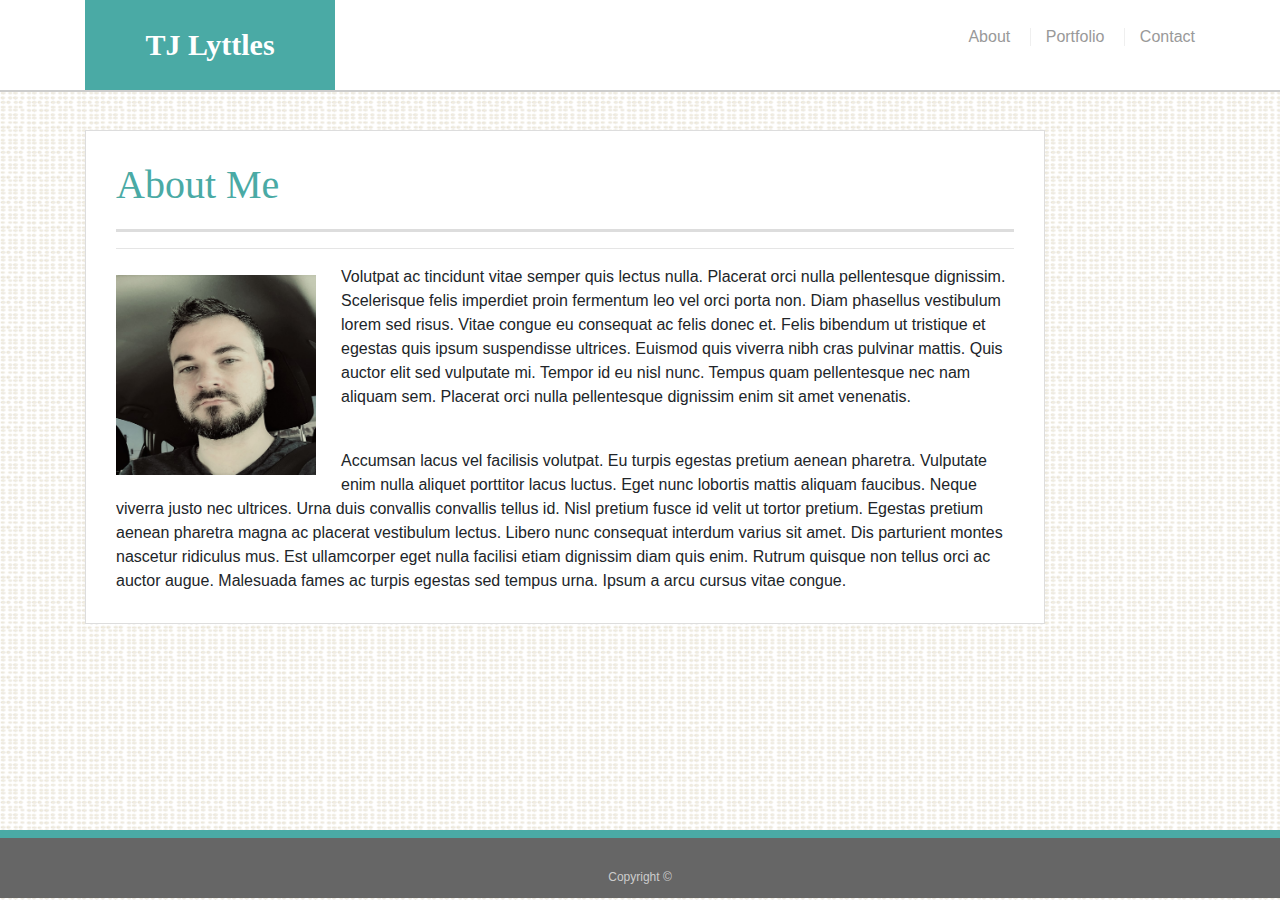
<file: index.html>
<!DOCTYPE html>
<html lang="en">
<head>
    <meta charset="UTF-8">
    <meta name="viewport" content="width=device-width, initial-scale=1.0">
    <meta http-equiv="X-UA-Compatible" content="ie=edge">
    <title>Document</title>
    <link rel="stylesheet" type="text/css" href="assests\css\style.css">
    <link rel="stylesheet" href="https://stackpath.bootstrapcdn.com/bootstrap/4.3.1/css/bootstrap.min.css" integrity="sha384-ggOyR0iXCbMQv3Xipma34MD+dH/1fQ784/j6cY/iJTQUOhcWr7x9JvoRxT2MZw1T" crossorigin="anonymous">
</head>
<body background= "assests/images/weave.png">
    <header id="masthead">
        <div class="container">
            <a href="index.html" id="name">TJ Lyttles</a>        
            <nav>                    
                <a href="index.html">About</a>         
                <a href="portfolio.html">Portfolio</a>   
                <a href="contact.html">Contact</a>
            </nav>
        </div>                
    </header>
        <div id="main_container" class="container">
            <section class="maincontact">                    
                <h1>About Me</h1>
                <hr>
                <img class="profile" src="assests\images\portrait.jpg" alt="profile pic" style="width:200px; height:200px;">
                <p>Volutpat ac tincidunt vitae semper quis lectus nulla. Placerat orci nulla pellentesque dignissim. Scelerisque felis imperdiet proin fermentum leo vel orci porta non. Diam phasellus vestibulum lorem sed risus. Vitae congue eu consequat ac felis donec et. Felis bibendum ut tristique et egestas quis ipsum suspendisse ultrices. Euismod quis viverra nibh cras pulvinar mattis. Quis auctor elit sed vulputate mi. Tempor id eu nisl nunc. Tempus quam pellentesque nec nam aliquam sem. Placerat orci nulla pellentesque dignissim enim sit amet venenatis.</p>
                <br>
                <p>Accumsan lacus vel facilisis volutpat. Eu turpis egestas pretium aenean pharetra. Vulputate enim nulla aliquet porttitor lacus luctus. Eget nunc lobortis mattis aliquam faucibus. Neque viverra justo nec ultrices. Urna duis convallis convallis tellus id. Nisl pretium fusce id velit ut tortor pretium. Egestas pretium aenean pharetra magna ac placerat vestibulum lectus. Libero nunc consequat interdum varius sit amet. Dis parturient montes nascetur ridiculus mus. Est ullamcorper eget nulla facilisi etiam dignissim diam quis enim. Rutrum quisque non tellus orci ac auctor augue. Malesuada fames ac turpis egestas sed tempus urna. Ipsum a arcu cursus vitae congue.</p>                
            </section>
        </div>
    <footer>
        <div class="container">
            Copyright &copy;
        </div>
    </footer>
</body>
</html>
</file>
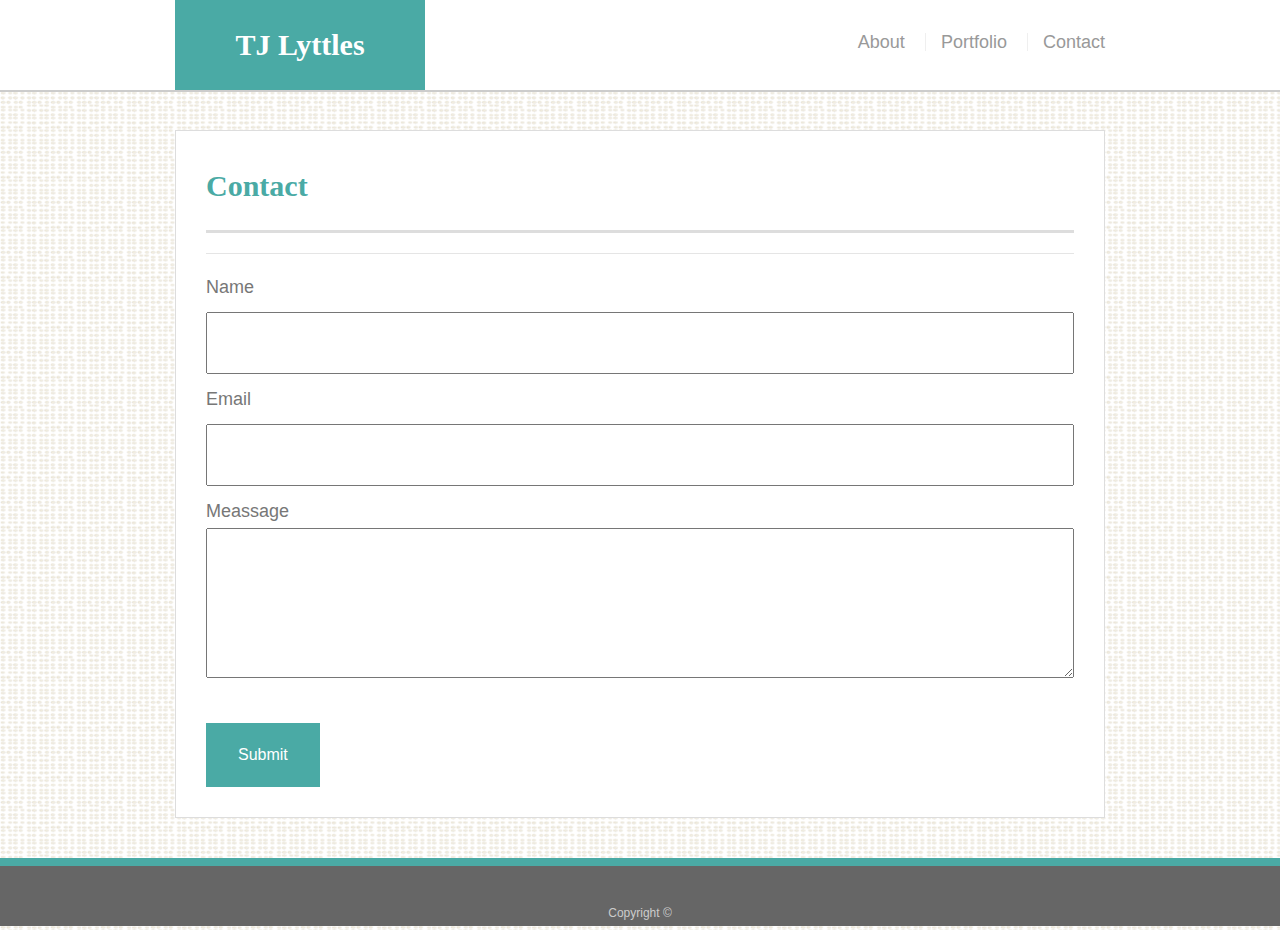
<file: contact.html>
<!DOCTYPE html>
<html lang="en">
<head>
    <meta charset="UTF-8">
    <meta name="viewport" content="width=device-width, initial-scale=1.0">
    <meta http-equiv="X-UA-Compatible" content="ie=edge">
    <link rel="stylesheet" href="https://stackpath.bootstrapcdn.com/bootstrap/4.3.1/css/bootstrap.min.css" integrity="sha384-ggOyR0iXCbMQv3Xipma34MD+dH/1fQ784/j6cY/iJTQUOhcWr7x9JvoRxT2MZw1T" crossorigin="anonymous">
    <link rel="stylesheet" type="text/css" href="assests\css\style.css">
    <title>Document</title>
</head>
<body background= "assests/images/weave.png">
    <header id="masthead">
        <div class="container">
            <a href="index.html" id="name">TJ Lyttles</a>        
            <nav>                    
                <a href="index.html">About</a>         
                <a href="portfolio.html">Portfolio</a>   
                <a href="contact.html">Contact</a>
            </nav>
        </div>                
    </header>
    <div id="main_container" class="container">
        <section class="maincontact">
            <h1>Contact</h1>                        
            <hr>                    
            <form>
                Name<br>
                <input type="text" name="name"><br>
                Email<br>
                <input type="text" name="email"><br>
                Meassage<br>            
                <textarea></textarea><br><br>
                <input type="submit" value="Submit">
            </form>
        </section>
    </div>
    <footer>
        <div class="container">
            Copyright &copy;
        </div>
    </footer>
</body>
</html>
</file>
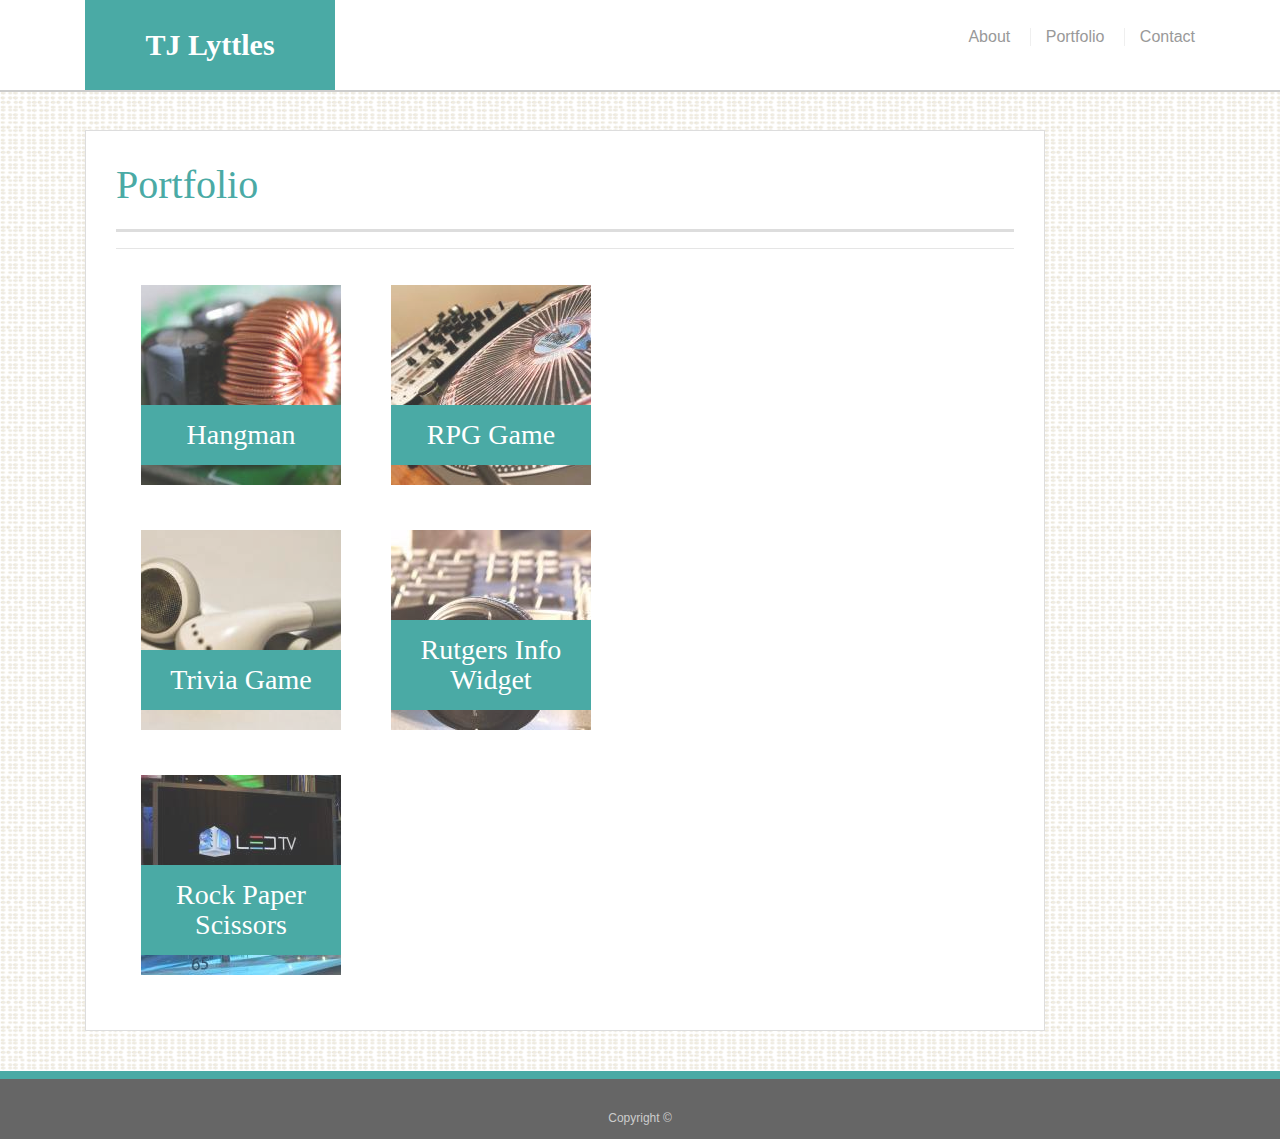
<file: portfolio.html>
<!DOCTYPE html>
<html lang="en">
<head>
    <meta charset="UTF-8">
    <meta name="viewport" content="width=device-width, initial-scale=1.0">
    <meta http-equiv="X-UA-Compatible" content="ie=edge">
    <title>Document</title>
    <link rel="stylesheet" type="text/css" href="assests\css\style.css">
    <link rel="stylesheet" href="https://stackpath.bootstrapcdn.com/bootstrap/4.3.1/css/bootstrap.min.css" integrity="sha384-ggOyR0iXCbMQv3Xipma34MD+dH/1fQ784/j6cY/iJTQUOhcWr7x9JvoRxT2MZw1T" crossorigin="anonymous">
</head>
<body background= "assests/images/weave.png">
    <header id="masthead">
            <div class="container">
                <a href="index.html" id="name">TJ Lyttles</a>     
                <nav>                    
                    <a href="index.html">About</a>         
                    <a href="portfolio.html">Portfolio</a>   
                    <a href="contact.html">Contact</a>
                </nav>
            </div>                
        </header>
        <div id="main_container" class="container">
            <section class="maincontact">
                <h1>Portfolio</h1>
                <hr>           
                <div class="imglinks">
                    <img src="assests/images/coil.jpg" alt="coil">
                    <h3>Hangman</h3>                       
                </div>                
                <div class="imglinks">
                    <img src="assests/images/djtable.jpg" alt="djtable">                        
                    <h3>RPG Game</h3>         
                </div>            
                <div class="imglinks">
                    <img src="assests/images/earphones.jpg" alt="earphones">
                    <h3>Trivia Game</h3>               
                </div>                
                <div class="imglinks">
                    <img src="assests/images/headphone.jpg" alt="hphones">
                    <h3>Rutgers Info Widget</h3>             
                </div>        
                <div class="imglinks">
                    <img src="assests/images/ledtv.jpg" alt="ledtv">
                    <h3>Rock Paper Scissors</h3>
                </div>
            </section>
        </div>
        <footer>
            <div class="container">
                Copyright &copy;
            </div>
        </footer>
</body>
</html>
</file>
